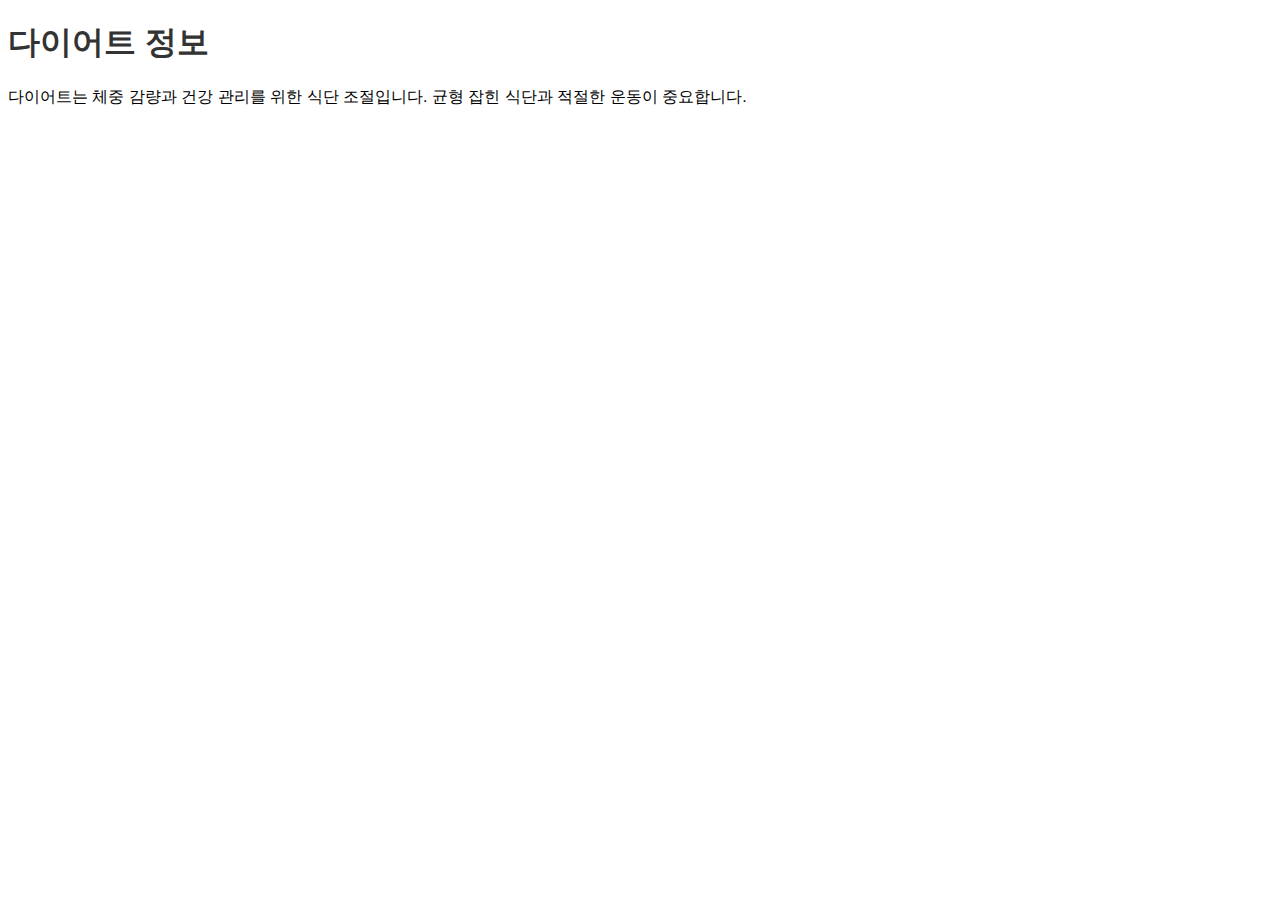
<file: diet.html>
<!DOCTYPE html>
<html lang="ko">
<head>
    <meta charset="UTF-8">
    <meta name="viewport" content="width=device-width, initial-scale=1.0">
    <title>다이어트 정보</title>
    <link rel="stylesheet" href="styles.css">
</head>
<body>
    <h1>다이어트 정보</h1>
    <p>다이어트는 체중 감량과 건강 관리를 위한 식단 조절입니다. 균형 잡힌 식단과 적절한 운동이 중요합니다.</p>
    <script src="scripts.js"></script>
</body>
</html>
</file>
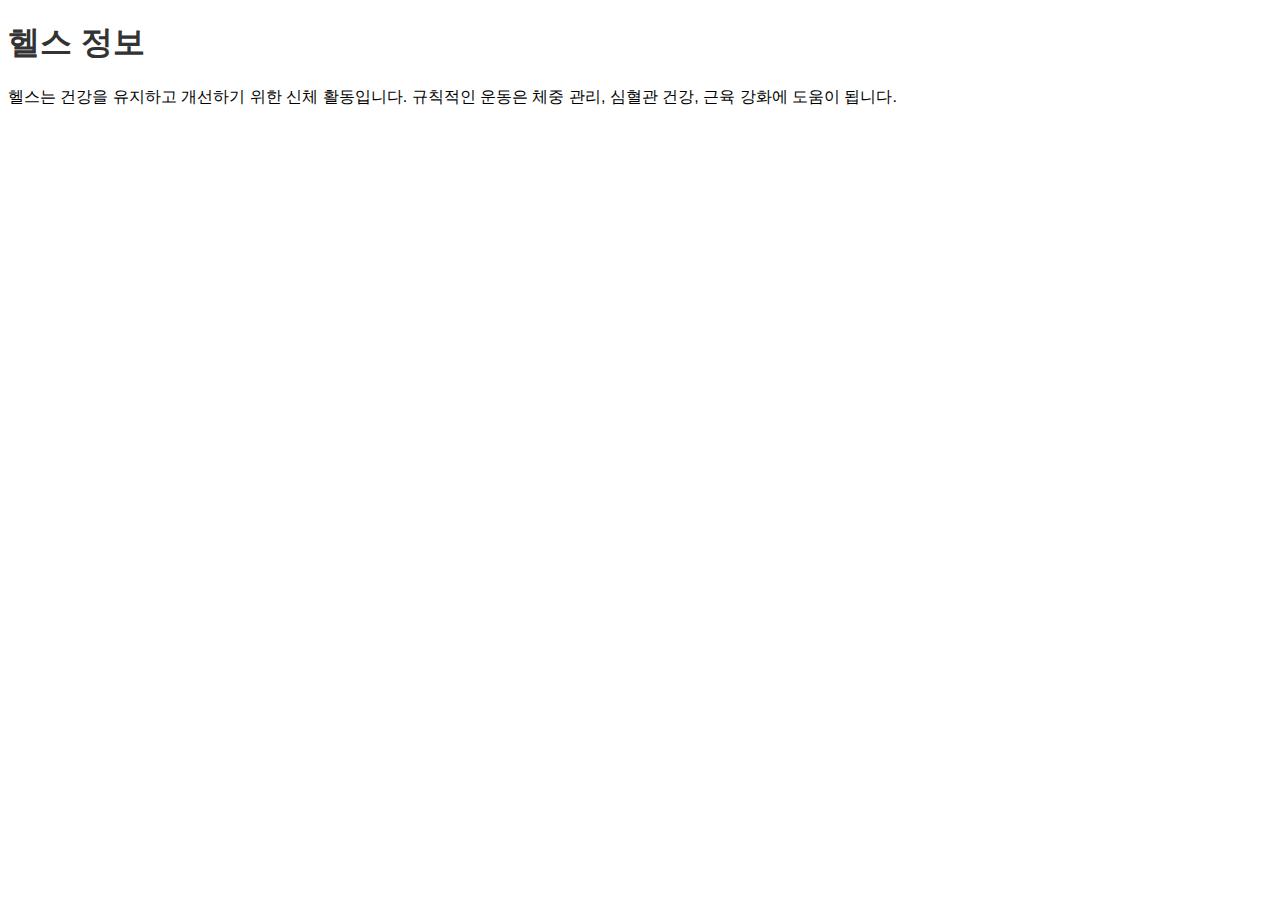
<file: health.html>
<!DOCTYPE html>
<html lang="ko">
<head>
    <meta charset="UTF-8">
    <meta name="viewport" content="width=device-width, initial-scale=1.0">
    <title>헬스 정보</title>
    <link rel="stylesheet" href="styles.css">
</head>
<body>
    <h1>헬스 정보</h1>
    <p>헬스는 건강을 유지하고 개선하기 위한 신체 활동입니다. 규칙적인 운동은 체중 관리, 심혈관 건강, 근육 강화에 도움이 됩니다.</p>
    <script src="scripts.js"></script>
</body>
</html>
</file>
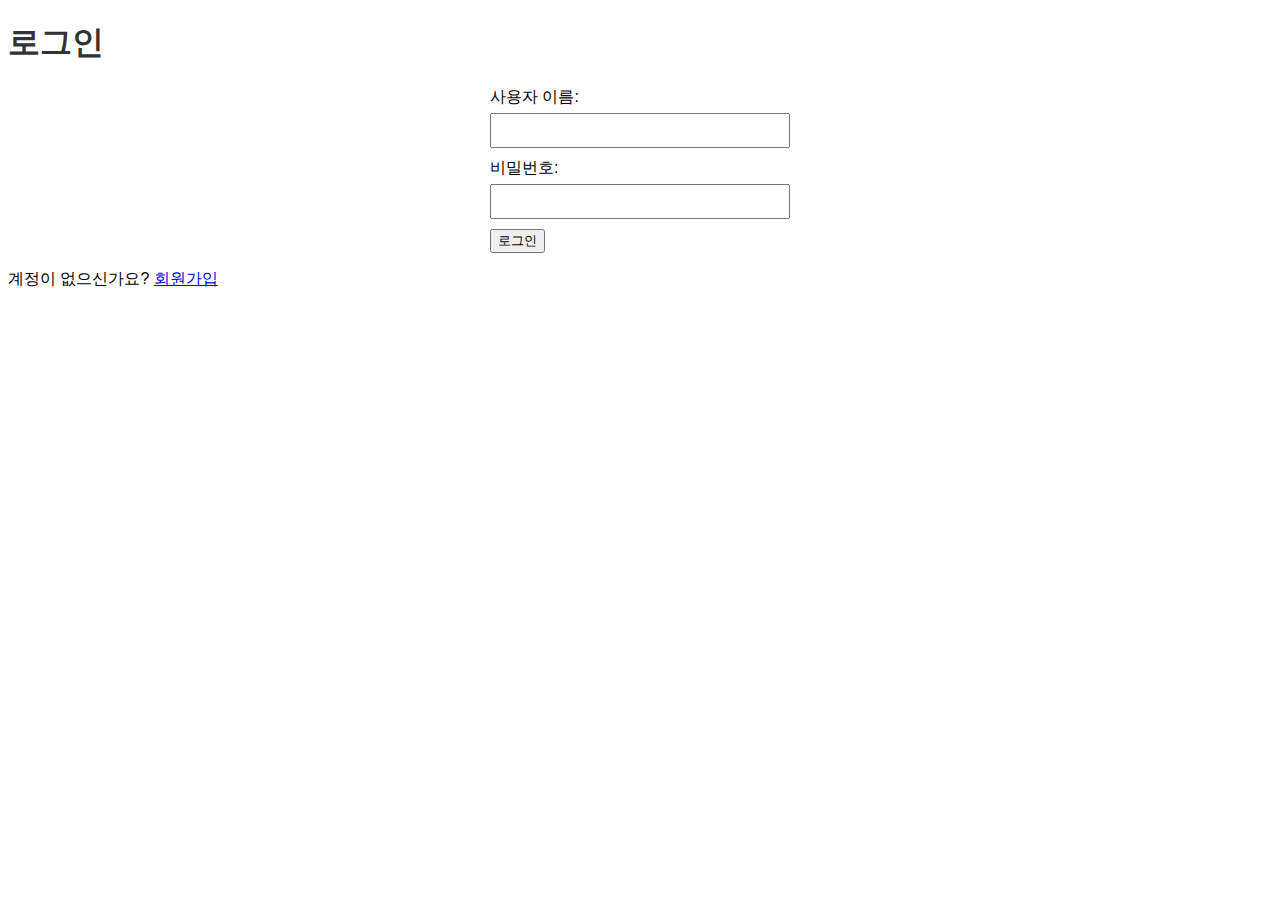
<file: login.html>
<!DOCTYPE html>
<html lang="ko">
<head>
    <meta charset="UTF-8">
    <meta name="viewport" content="width=device-width, initial-scale=1.0">
    <title>로그인</title>
    <link rel="stylesheet" href="styles.css">
</head>
<body>
    <h1>로그인</h1>
    <form id="loginForm">
        <label for="username">사용자 이름:</label>
        <input type="text" id="username" name="username" required><br>
        <label for="password">비밀번호:</label>
        <input type="password" id="password" name="password" required><br>
        <button type="submit">로그인</button>
    </form>
    <p>계정이 없으신가요? <a href="signup.html">회원가입</a></p>
    <script src="scripts.js"></script>
</body>
</html>
</file>
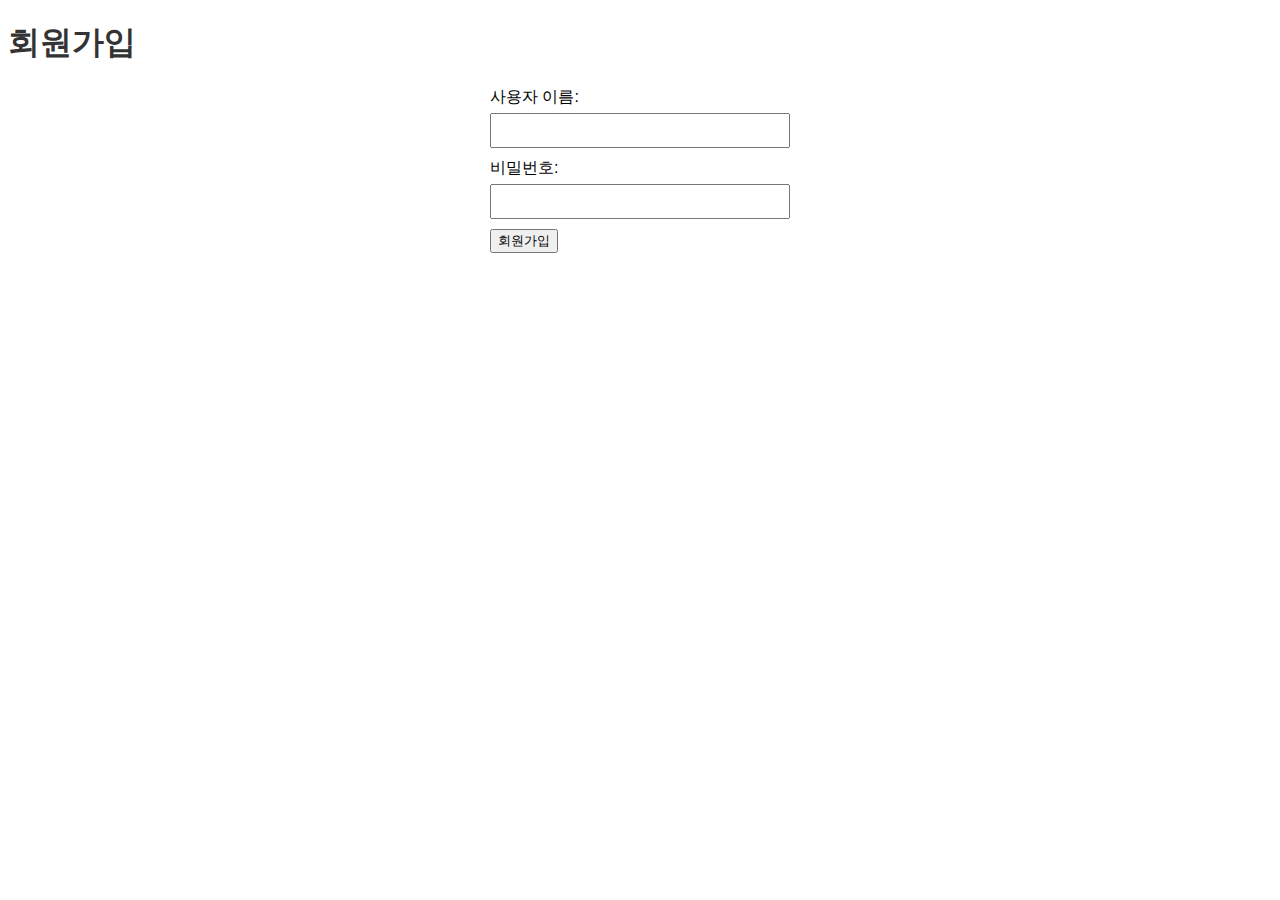
<file: signup.html>
<!DOCTYPE html>
<html lang="ko">
<head>
    <meta charset="UTF-8">
    <meta name="viewport" content="width=device-width, initial-scale=1.0">
    <title>회원가입</title>
    <link rel="stylesheet" href="styles.css">
</head>
<body>
    <h1>회원가입</h1>
    <form id="signupForm">
        <label for="newUsername">사용자 이름:</label>
        <input type="text" id="newUsername" name="newUsername" required><br>
        <label for="newPassword">비밀번호:</label>
        <input type="password" id="newPassword" name="newPassword" required><br>
        <button type="submit">회원가입</button>
    </form>
    <script src="scripts.js"></script>
</body>
</html>
</file>
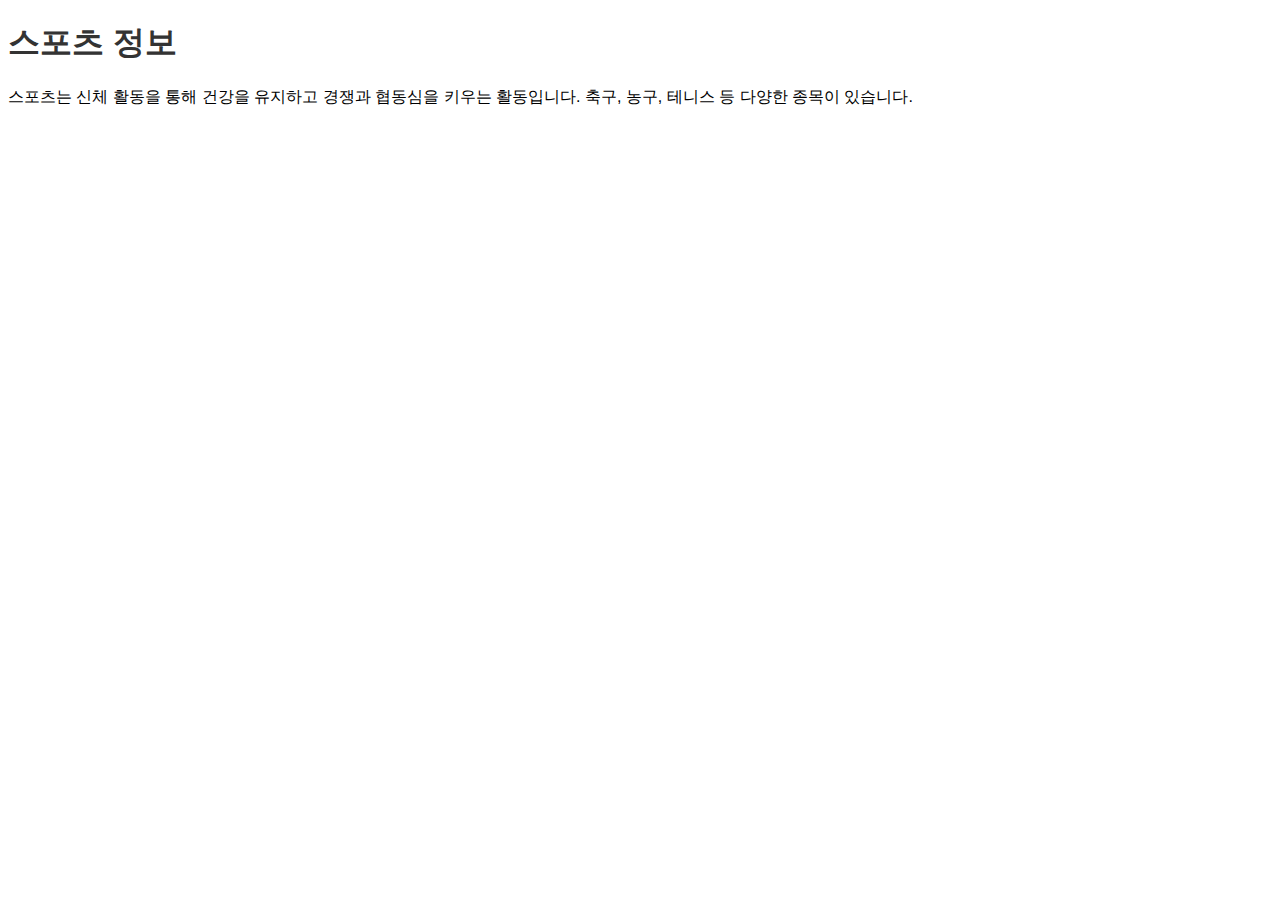
<file: sports.html>
<!DOCTYPE html>
<html lang="ko">
<head>
    <meta charset="UTF-8">
    <meta name="viewport" content="width=device-width, initial-scale=1.0">
    <title>스포츠 정보</title>
    <link rel="stylesheet" href="styles.css">
</head>
<body>
    <h1>스포츠 정보</h1>
    <p>스포츠는 신체 활동을 통해 건강을 유지하고 경쟁과 협동심을 키우는 활동입니다. 축구, 농구, 테니스 등 다양한 종목이 있습니다.</p>
    <script src="scripts.js"></script>
</body>
</html>
</file>
<file: styles.css>
body {
    font-family: Arial, sans-serif;
}

h1 {
    color: #333;
}

nav ul {
    list-style-type: none;
    padding: 0;
}

nav ul li {
    display: inline;
    margin-right: 10px;
}

nav ul li a {
    text-decoration: none;
    color: #007BFF;
}

form {
    max-width: 300px;
    margin: 0 auto;
}

form label {
    display: block;
    margin-bottom: 5px;
}

form input {
    width: 100%;
    padding: 8px;
    margin-bottom: 10px;
    box-sizing: border-box;
}
</file>
